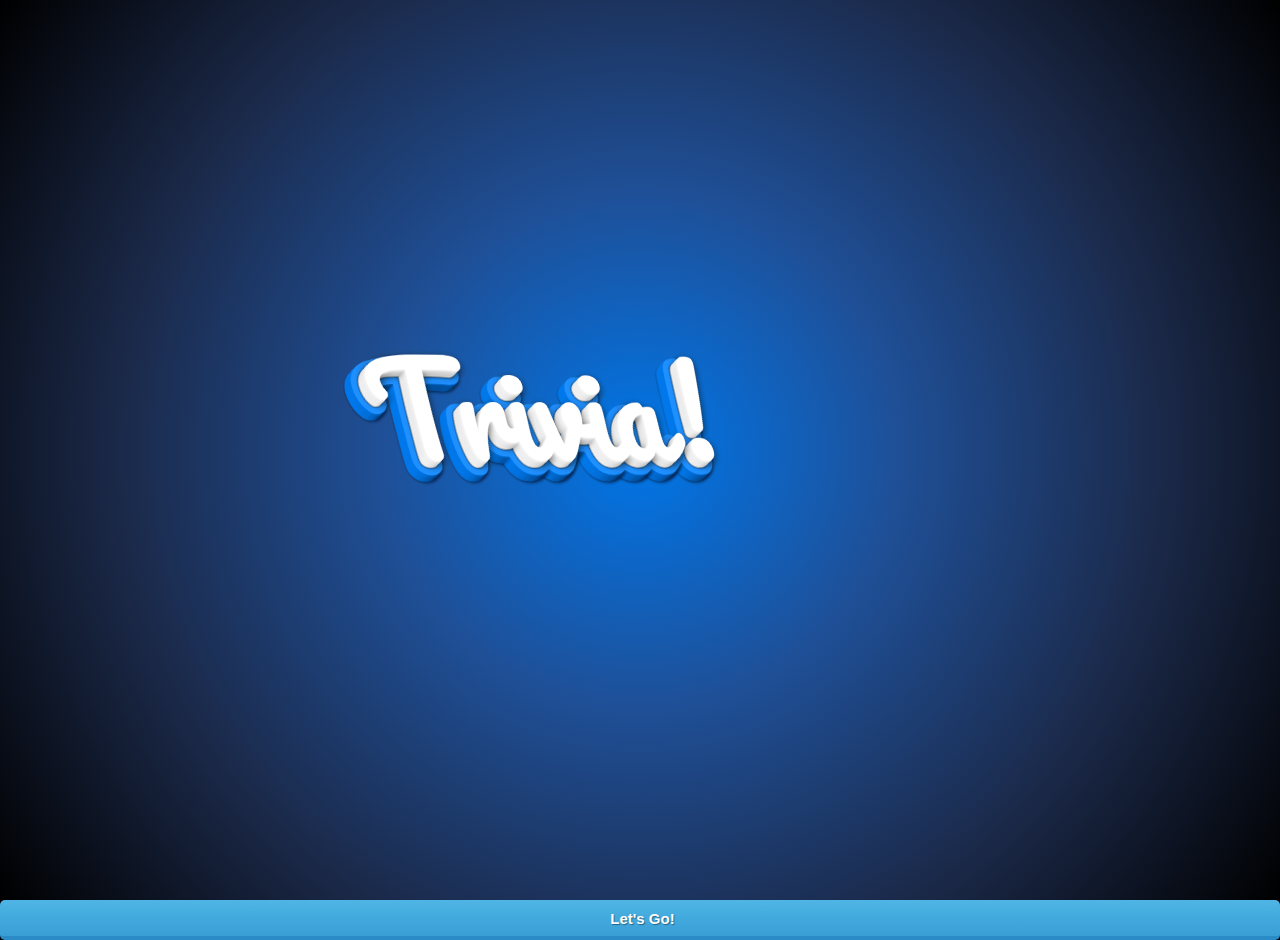
<file: index.html>
<!DOCTYPE html>
<html lang="en">
<head>
    <meta charset="UTF-8">
    <meta name="viewport" content="width=device-width, initial-scale=1.0">
    <meta http-equiv="X-UA-Compatible" content="ie=edge">
    <link href="https://fonts.googleapis.com/css?family=Pacifico&display=swap" rel="stylesheet">
    <link rel="stylesheet" href="css/Game.css"> 
    <script src="https://cdnjs.cloudflare.com/ajax/libs/jquery/3.4.1/jquery.js"></script>
    <title>Game</title>
</head>

<div class="start-page">                                    
    
    
    <div class="stage">
        <div class="layer"></div>
        <div class="layer"></div>
        <div class="layer"></div>
        <div class="layer"></div>
        <div class="layer"></div>
        <div class="layer"></div>
        <div class="layer"></div>
        <div class="layer"></div>
        <div class="layer"></div>
        <div class="layer"></div>
        <div class="layer"></div>
        <div class="layer"></div>
        <div class="layer"></div>
        <div class="layer"></div>
        <div class="layer"></div>
        <div class="layer"></div>
        <div class="layer"></div>
        <div class="layer"></div>
        <div class="layer"></div>
        <div class="layer"></div>
    </div>
</div>     
<button id="lets-go-button">Let's Go!</button>        

<div class="category-choosing-page hide">                   
    <h1>Welcome to 2nd Street Trivia!</h1>          
    <h2>Please choose a category:</h2>                      

    <div class = "categories">                              
        <button id="sports-button">Sports</button>                            
        <button id="television-button">Television</button>              
        <button id="music-button">Music</button>                              
        <button id="geography-button">Geography</button>                      
    </div>                                                                    
</div>                                                                        

<div class="difficulty-choosing-page hide">                       
    <h1 class='difficulty-header'></h1>
    <div class="difficulty-level-choice">                       
        <button id="easy-button">Easy</button>                
        <button id="medium-button">Medium</button>            
        <button id="hard-button">Hard</button>                
    </div>                                                                      
</div>                                                                          
  
<div class="get-ready-page hide">                               
    <h1>Click the start button to begin!</h1>       

    <div class = "get-ready-page">                                                                 
        <button id="start-button">START</button>                     
    </div>                                                      
</div>

<div class="game-page hide">                                    
    <h1>2nd Street Trivia!</h1>                                            

    <div class = "game-page">    
        <div id="clock">Timer: 15s</div>                                                  
        <div id="question-box"> Question:</div>  
        <ul id='answers'></ul>
        <div id="score">Score: 0</div>
        <div id="strikes">Strikes: 0</div>                                                               
    </div>                                                      
</div>
<script src= "js/Game.js"></script>
</html>
</file>
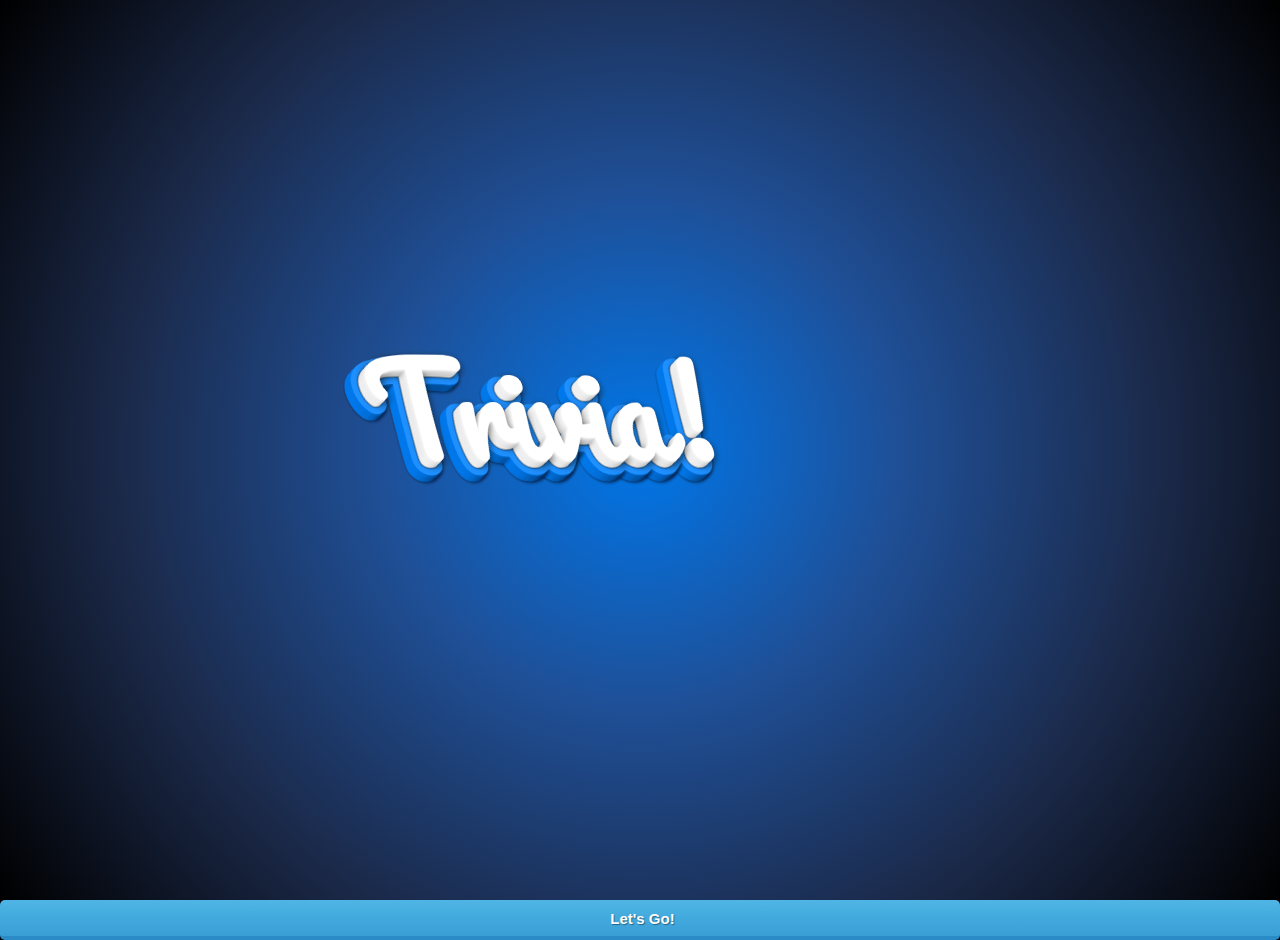
<file: Game.html>
<!DOCTYPE html>
<html lang="en">
<head>
    <meta charset="UTF-8">
    <meta name="viewport" content="width=device-width, initial-scale=1.0">
    <meta http-equiv="X-UA-Compatible" content="ie=edge">
    <link href="https://fonts.googleapis.com/css?family=Pacifico&display=swap" rel="stylesheet">
    <link rel="stylesheet" href="css/Game.css"> 
    <script src="https://cdnjs.cloudflare.com/ajax/libs/jquery/3.4.1/jquery.js"></script>
    <title>Game</title>
</head>

<div class="start-page">                                    
    
    
    <div class="stage">
        <div class="layer"></div>
        <div class="layer"></div>
        <div class="layer"></div>
        <div class="layer"></div>
        <div class="layer"></div>
        <div class="layer"></div>
        <div class="layer"></div>
        <div class="layer"></div>
        <div class="layer"></div>
        <div class="layer"></div>
        <div class="layer"></div>
        <div class="layer"></div>
        <div class="layer"></div>
        <div class="layer"></div>
        <div class="layer"></div>
        <div class="layer"></div>
        <div class="layer"></div>
        <div class="layer"></div>
        <div class="layer"></div>
        <div class="layer"></div>
    </div>
</div>     
<button id="lets-go-button">Let's Go!</button>        

<div class="category-choosing-page hide">                   
    <h1>Welcome to your Favorite Trivia Game!</h1>          
    <h2>Please choose a category:</h2>                      

    <div class = "categories">                              
        <button id="sports-button">Sports</button>                            
        <button id="television-button">Television</button>              
        <button id="music-button">Music</button>                              
        <button id="geography-button">Geography</button>                      
    </div>                                                                    
</div>                                                                        

<div class="difficulty-choosing-page hide">                       
    <h1 class='difficulty-header'></h1>
    <div class="difficulty-level-choice">                       
        <button id="easy-button">Easy</button>                
        <button id="medium-button">Medium</button>            
        <button id="hard-button">Hard</button>                
    </div>                                                                      
</div>                                                                          
  
<div class="get-ready-page hide">                               
    <h1>Click the start button to begin!</h1>       

    <div class = "get-ready-page">                                                                 
        <button id="start-button">START</button>                     
    </div>                                                      
</div>

<div class="game-page hide">                                    
    <h1>TRIVIA!</h1>                                            

    <div class = "game-page">    
        <div id="clock">Timer: 10s</div>                                                  
        <div id="question-box"> Question:</div>  
        <ul id='answers'></ul>
        <div id="score">Score: 0</div>
        <div id="strikes">Strikes: 0</div>                                                               
    </div>                                                      
</div>
<script src= "js/Game.js"></script>
</html>
</file>
<file: css/Game.css>
.hide {
    display: none;
}

body {
    min-height: 450px;
    height: 100vh;
    margin: 0;
    background: radial-gradient(circle, #0077ea, #1f4f96, #1b2949, #000);

}

.stage {
    height: 300px;
    width: 500px;
    margin: auto;
    position: absolute;
    top: 0; 
    left:0;
    right:0;
    bottom:0;
    perspective: 9999px;
    transform-style: preserve-3d;
  }

  .layer {
    width: auto;
    height: 100%;
    position: absolute;
    transform-style: preserve-3d;
    animation: ಠ_ಠ 5s infinite alternate ease-in-out -7.5s;
    animation-fill-mode: forwards;
    transform: rotateY(40deg) rotateX(33deg) translateZ(0);
  }
  
  .layer:after {
    font: 150px/0.65 'Pacifico', 'Kaushan Script', Futura, 'Roboto', 'Trebuchet MS', Helvetica, sans-serif;
    content: 'Trivia!';        /*\A    css!';*/
    white-space: pre;
    text-align: center;
    height: 100%;
    width: 100%;
    position: absolute;
    top: 50px;
    color: whitesmoke;
    letter-spacing: -2px;
    text-shadow: 4px 0 10px rgba(0, 0, 0, 0.13);
  }
  
  .layer:nth-child(1):after {
    transform: translateZ(0px);
  }
  
  .layer:nth-child(2):after {
    transform: translateZ(-1.5px);
  }
  
  .layer:nth-child(3):after {
    transform: translateZ(-3px);
  }
  
  .layer:nth-child(4):after {
    transform: translateZ(-4.5px);
  }
  
  .layer:nth-child(5):after {
    transform: translateZ(-6px);
  }
  
  .layer:nth-child(6):after {
    transform: translateZ(-7.5px);
  }
  
  .layer:nth-child(7):after {
    transform: translateZ(-9px);
  }
  
  .layer:nth-child(8):after {
    transform: translateZ(-10.5px);
  }
  
  .layer:nth-child(9):after {
    transform: translateZ(-12px);
  }
  
  .layer:nth-child(10):after {
    transform: translateZ(-13.5px);
  }
  
  .layer:nth-child(11):after {
    transform: translateZ(-15px);
  }
  
  .layer:nth-child(12):after {
    transform: translateZ(-16.5px);
  }
  
  .layer:nth-child(13):after {
    transform: translateZ(-18px);
  }
  
  .layer:nth-child(14):after {
    transform: translateZ(-19.5px);
  }
  
  .layer:nth-child(15):after {
    transform: translateZ(-21px);
  }
  
  .layer:nth-child(16):after {
    transform: translateZ(-22.5px);
  }
  
  .layer:nth-child(17):after {
    transform: translateZ(-24px);
  }
  
  .layer:nth-child(18):after {
    transform: translateZ(-25.5px);
  }
  
  .layer:nth-child(19):after {
    transform: translateZ(-27px);
  }
  
  .layer:nth-child(20):after {
    transform: translateZ(-28.5px);
  }
  
  .layer:nth-child(n+10):after {
    -webkit-text-stroke: 3px rgba(0, 0, 0, 0.25);
  }
  
  .layer:nth-child(n+11):after {
    -webkit-text-stroke: 15px dodgerblue;
    text-shadow: 6px 0 6px #00366b, 5px 5px 5px #002951, 0 6px 6px #00366b;
  }
  
  .layer:nth-child(n+12):after {
    -webkit-text-stroke: 15px #0077ea;
  }
  
  .layer:last-child:after {
    -webkit-text-stroke: 17px rgba(0, 0, 0, 0.1);
  }
  
  .layer:first-child:after {
    color: #fff;
    text-shadow: none;
  }
  
  @keyframes ಠ_ಠ {
    100% {
      transform: rotateY(-40deg) rotateX(-43deg);
    }
  }

h1 {
    text-align: center;
    font-size: 40px;
    font-family: 'oblique';
    font-size: 72px;
    background: -webkit-linear-gradient(#389ed5,#ffffff);
    -webkit-background-clip: text; 
    -webkit-text-fill-color: transparent;

}

h2 {
    text-align: center;
    font-size: 35px;
    font-family: "pacifico";
    color:white;
}

li {
    margin: 15px
}

#lets-go-button {
        position: relative;
        width: 100%;
        height: 40px;
        background: linear-gradient(to bottom, #4eb5e5 0%,#389ed5 100%); /* W3C */
        border: none;
        border-radius: 5px;
        border-bottom: 4px solid #2b8bc6;
        color: #fbfbfb;
        font-weight: 600;
        font-family: 'Open Sans', sans-serif;
        text-shadow: 1px 1px 1px rgba(0,0,0,.4);
        font-size: 15px;
        text-align: center;
        text-indent: 5px;
        box-shadow: 0px 3px 0px 0px rgba(0,0,0,.2);
        cursor: pointer;
}
        button:active {                                      /*   making the arrow in the button */
            box-shadow: 0px 2px 0px 0px rgba(0,0,0,.2);
            top: 1px;
          }

#start-button {
    
        display: inline-block;
        position: absolute;
        padding: 20px 38px;
        top: 40%;
        left: 42%;
        font-size: 30px;
        font-family: "pacifico";
        border-radius: 4px;
        border-bottom: 4px solid rgba(255, 255, 255, 0.5);
        background: radial-gradient(circle, #0077ea, #1f4f96, #1b2949);
        color: rgb(255, 255, 255);
        box-shadow: 0px 0px 0px rgba( 15, 165, 60, 0.1 );
                cursor: pointer;
      }
      
      button:hover {
        top: -10px;
        box-shadow: 0px 10px 10px rgba( 15, 165, 60, 0.2 );
        
        -webkit-transform: rotateX(20deg);
           -moz-transform: rotateX(20deg);
            -ms-transform: rotateX(20deg);
                transform: rotateX(20deg);
      }
      
      button:active {
        top: 0px;
        box-shadow: 0px 0px 0px rgba(11, 24, 201, 0);
        background: rgba( 20, 224, 133, 1 );
      
    }

#sports-button {
    display: inline-block;
    position: relative;
    padding: 20px 38px;
    top: 0;
    font-size: 30px;
    font-family: "pacifico";
    border-radius: 4px;
    border-bottom: 4px solid rgba(255, 255, 255, 0.5);
    background: radial-gradient(circle, #0077ea, #1f4f96, #1b2949);
    color: rgb(255, 255, 255);
    box-shadow: 0px 0px 0px rgba( 15, 165, 60, 0.1 );
            cursor: pointer;
  }
  
  button:hover {
    top: -10px;
    box-shadow: 0px 10px 10px rgba( 15, 165, 60, 0.2 );
    
    -webkit-transform: rotateX(20deg);
       -moz-transform: rotateX(20deg);
        -ms-transform: rotateX(20deg);
            transform: rotateX(20deg);
  }
  
  button:active {
    top: 0px;
    box-shadow: 0px 0px 0px rgba(11, 24, 201, 0);
    background: rgba( 20, 224, 133, 1 );
  
}

#answers {
    display: block;
    padding: 5%;
    max-width: 350px;
    margin: auto;
    color: black;
    font-family: "pacifico"
   
}

#answer-button {
    display: inline-block;
    font-size: 20px;
    border-radius: 4px;
    background: radial-gradient(circle, #0077ea, #1f4f96, #1b2949);
    color: rgb(255, 255, 255);
    box-shadow: 0px 0px 0px rgba( 15, 165, 60, 0.1 );
    cursor: pointer;
}

#television-button {
    
        display: inline-block;
        position: relative;
        padding: 20px 38px;
        top: 0;
        font-size: 30px;
        font-family: "pacifico";
        border-radius: 4px;
        border-bottom: 4px solid rgba(255, 255, 255, 0.5);
        background: radial-gradient(circle, #0077ea, #1f4f96, #1b2949);
        color: rgb(255, 255, 255);
        box-shadow: 0px 0px 0px rgba( 15, 165, 60, 0.1 );
                cursor: pointer;
      }
      
      button:hover {
        top: -10px;
        box-shadow: 0px 10px 10px rgba( 15, 165, 60, 0.2 );
        
        -webkit-transform: rotateX(20deg);
           -moz-transform: rotateX(20deg);
            -ms-transform: rotateX(20deg);
                transform: rotateX(20deg);
      }
      
      button:active {
        top: 0px;
        box-shadow: 0px 0px 0px rgba(11, 24, 201, 0);
        background: rgba( 20, 224, 133, 1 );
      
}

#music-button {
    display: inline-block;
    position: relative;
    padding: 20px 38px;
    top: 0;
    font-size: 30px;
    font-family: "pacifico";
    border-radius: 4px;
    border-bottom: 4px solid rgba(255, 255, 255, 0.5);
    background: radial-gradient(circle, #0077ea, #1f4f96, #1b2949);
    color: rgb(255, 255, 255);
    box-shadow: 0px 0px 0px rgba( 15, 165, 60, 0.1 );
            cursor: pointer;
  }
  
  button:hover {
    top: -10px;
    box-shadow: 0px 10px 10px rgba( 15, 165, 60, 0.2 );
    
    -webkit-transform: rotateX(20deg);
       -moz-transform: rotateX(20deg);
        -ms-transform: rotateX(20deg);
            transform: rotateX(20deg);
  }
  
  button:active {
    top: 0px;
    box-shadow: 0px 0px 0px rgba(11, 24, 201, 0);
    background: rgba( 20, 224, 133, 1 );
  
}

#geography-button {
    display: inline-block;
    position: relative;
    padding: 20px 38px;
    top: 0;
    font-size: 30px;
    font-family: "pacifico";
    border-radius: 4px;
    border-bottom: 4px solid rgba(255, 255, 255, 0.5);
    background: radial-gradient(circle, #0077ea, #1f4f96, #1b2949);
    color: rgb(255, 255, 255);
    box-shadow: 0px 0px 0px rgba( 15, 165, 60, 0.1 );
            cursor: pointer;
  }
  
  button:hover {
    top: -10px;
    box-shadow: 0px 10px 10px rgba( 15, 165, 60, 0.2 );
    
    -webkit-transform: rotateX(20deg);
       -moz-transform: rotateX(20deg);
        -ms-transform: rotateX(20deg);
            transform: rotateX(20deg);
  }
  
  button:active {
    top: 0px;
    box-shadow: 0px 0px 0px rgba(11, 24, 201, 0);
    background: rgba( 20, 224, 133, 1 );
  
}

#score {
    padding: 5px;
    display: block;
    max-width: 10%;
    margin: auto;
    font-size: x-large;
    color: white;
    font-family: palatino;
}

#strikes {
    padding: 5px;
    display: block;
    max-width: 10%;
    margin: auto;
    font-size: x-large;
    color: white;
    font-family: palatino;
}

.start-page {
    text-align: center;
    height: 100vh;

}
.categories {
    text-align: center;
    padding: 10%
}

.difficulty-level-choice {
    text-align: center;
    font-family: "pacifico";
    padding: 10%
}

#clock {
    margin: auto;
    font-family: cursive;
    font-size: x-large;
    color: white;
    height: auto;
    width: 15rem;
    display: flex;
    flex-direction: column;
    text-align:center;
    
}

#question-box {
    margin: auto;
    position: relative; 
    font-family: palatino;
    font-size: 25px;
    padding: 10px;
    color: white;
    height: auto;
    width: 35rem;
    display: flex;
    flex-direction: column;
    text-align:center;
    
}

#easy-button {
    display: inline-block;
    position: relative;
    padding: 20px 38px;
    top: 0;
    font-size: 30px;
    font-family: "pacifico";
    border-radius: 4px;
    border-bottom: 4px solid rgba(255, 255, 255, 0.5);
    background: radial-gradient(circle, #0077ea, #1f4f96, #1b2949);
    color: rgb(255, 255, 255);
    box-shadow: 0px 0px 0px rgba( 15, 165, 60, 0.1 );
            cursor: pointer;
  }
  
  button:hover {
    top: -10px;
    box-shadow: 0px 10px 10px rgba( 15, 165, 60, 0.2 );
    
    -webkit-transform: rotateX(20deg);
       -moz-transform: rotateX(20deg);
        -ms-transform: rotateX(20deg);
            transform: rotateX(20deg);
  }
  
  button:active {
    top: 0px;
    box-shadow: 0px 0px 0px rgba(11, 24, 201, 0);
    background: rgba( 20, 224, 133, 1 );
  
}

#medium-button {
    display: inline-block;
    position: relative;
    padding: 20px 38px;
    top: 0;
    font-size: 30px;
    font-family: "pacifico";
    border-radius: 4px;
    border-bottom: 4px solid rgba(255, 255, 255, 0.5);
    background: radial-gradient(circle, #0077ea, #1f4f96, #1b2949);
    color: rgb(255, 255, 255);
    box-shadow: 0px 0px 0px rgba( 15, 165, 60, 0.1 );
            cursor: pointer;
  }
  
  button:hover {
    top: -10px;
    box-shadow: 0px 10px 10px rgba( 15, 165, 60, 0.2 );
    
    -webkit-transform: rotateX(20deg);
       -moz-transform: rotateX(20deg);
        -ms-transform: rotateX(20deg);
            transform: rotateX(20deg);
  }
  
  button:active {
    top: 0px;
    box-shadow: 0px 0px 0px rgba(11, 24, 201, 0);
    background: rgba( 20, 224, 133, 1 );
  
}

#hard-button {
    display: inline-block;
    position: relative;
    padding: 20px 38px;
    top: 0;
    font-size: 30px;
    font-family: "pacifico";
    border-radius: 4px;
    border-bottom: 4px solid rgba(255, 255, 255, 0.5);
    background: radial-gradient(circle, #0077ea, #1f4f96, #1b2949);
    color: rgb(255, 255, 255);
    box-shadow: 0px 0px 0px rgba( 15, 165, 60, 0.1 );
            cursor: pointer;
  }
  
  button:hover {
    top: -10px;
    box-shadow: 0px 10px 10px rgba( 15, 165, 60, 0.2 );
    
    -webkit-transform: rotateX(20deg);
       -moz-transform: rotateX(20deg);
        -ms-transform: rotateX(20deg);
            transform: rotateX(20deg);
  }
  
  button:active {
    top: 0px;
    box-shadow: 0px 0px 0px rgba(11, 24, 201, 0);
    background: rgba( 20, 224, 133, 1 );
  
}
</file>
